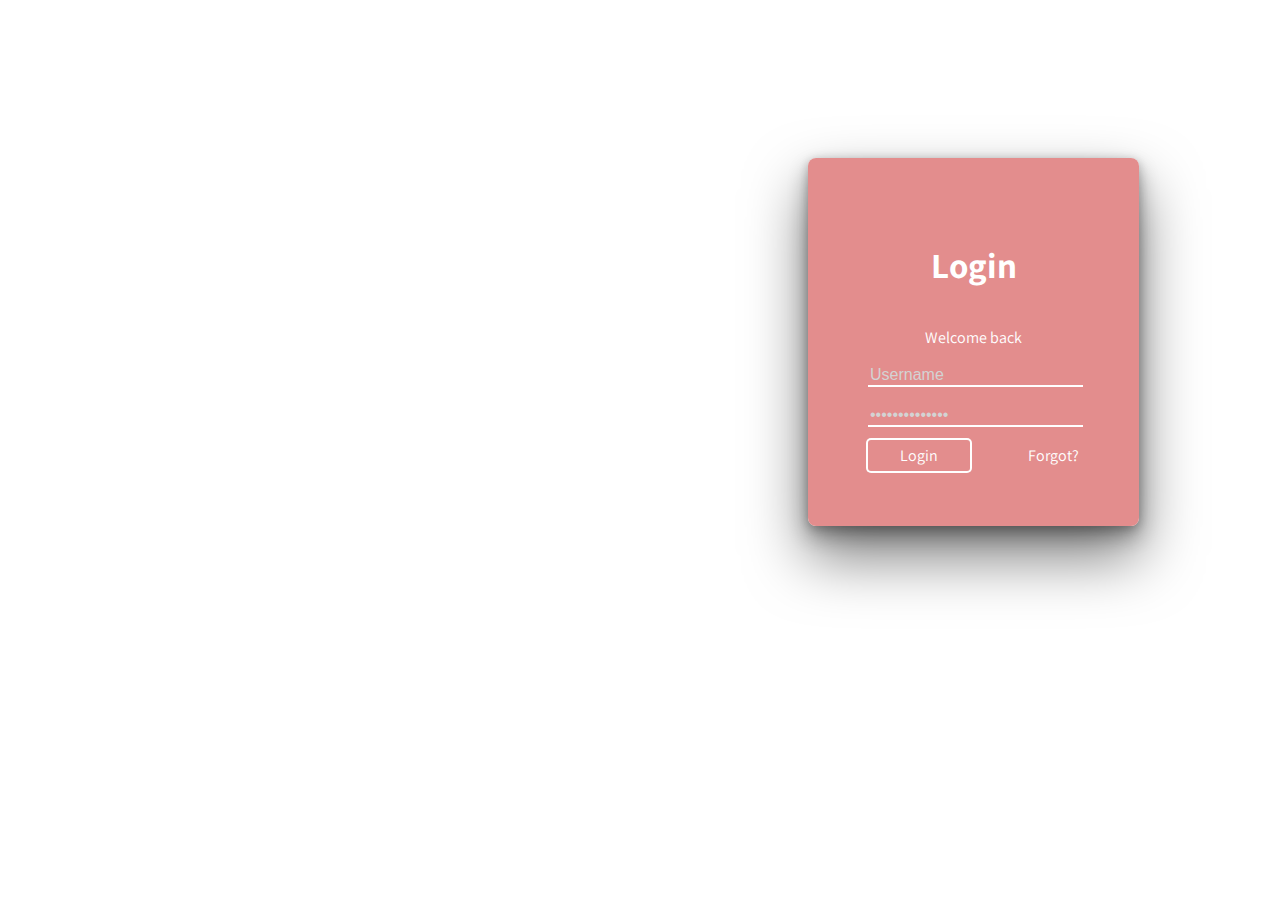
<file: index.html>
<!DOCTYPE html>
<html lang="en" >
<head>
  <meta charset="UTF-8">
  <title>Login page</title>
  <link href="https://fonts.googleapis.com/css?family=Assistant:400,700" rel="stylesheet"><link rel="stylesheet" href="./style.css">

</head>
<body>
  <div class="side">
<section class='login' id='login'>
  <div class='head'>
  <h1 class='company'>Login</h1>
  </div>
  <p class='msg'>Welcome back</p>
  <div class='form'>
    <form>
  <input type="text" placeholder='Username' class='text' id='username' required><br>
  <input type="password" placeholder='••••••••••••••' class='password'><br>
  <a href="home.html" class='btn-login' id='do-login'>Login</a>
  <a href="#" class='forgot'>Forgot?</a>
    </form>
  </div>
</section>
</div>
  <script  src="./script.js"></script>
</body>
</html>
</file>
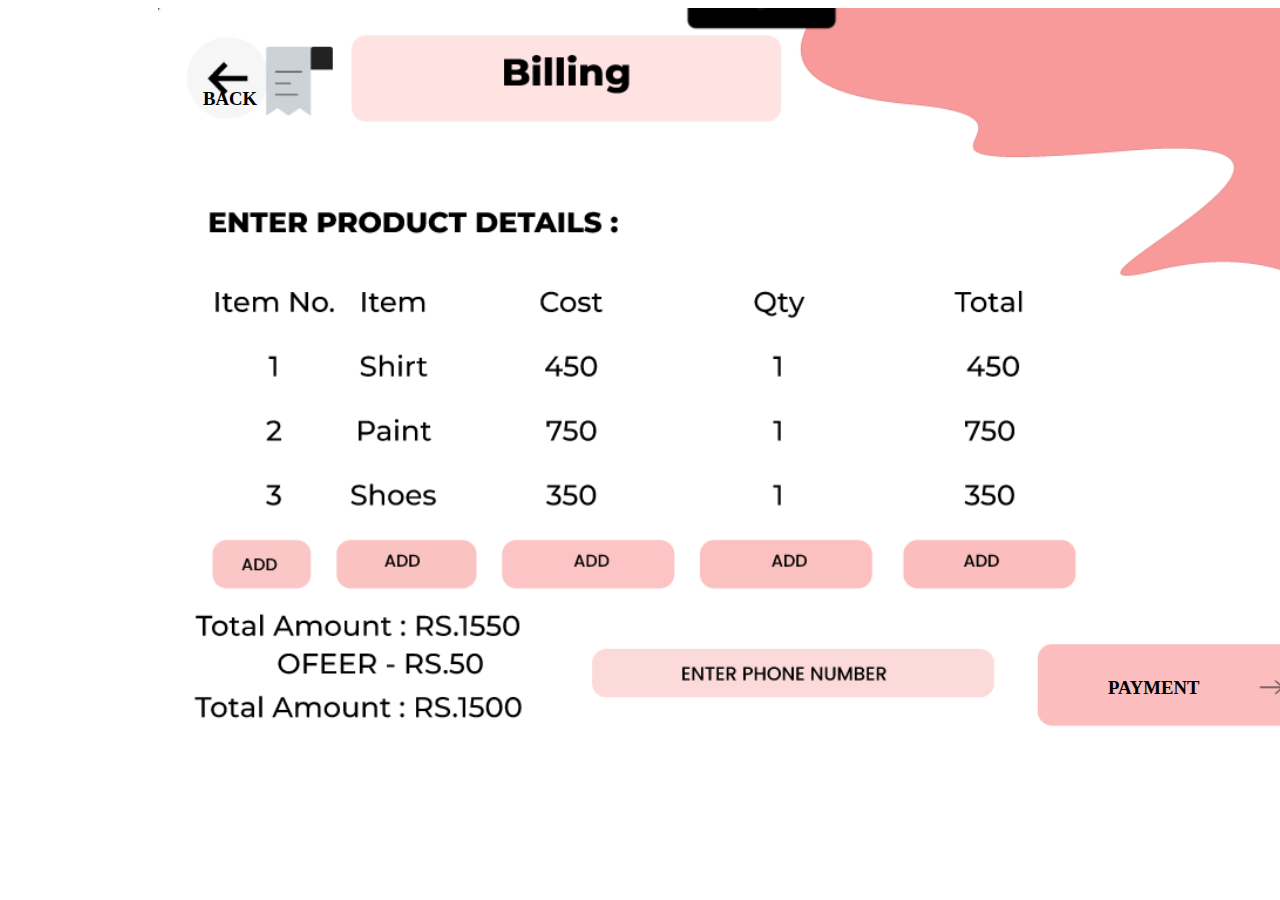
<file: billing.html>
<!DOCTYPE html>
<html lang="en">
<head>
    <title>Billing</title>
    <link rel="stylesheet" href="billing.css">
</head>
<body>
    <img src="bill.png" alt="">
    <div class="paybtn">
    <a href="processed.html"><h3>PAYMENT</h3></a>
    </div>
    <div class="backbtn">
        <a href="home.html"><h3>BACK</h3></a>
    </div>
</body>
</html>
</file>
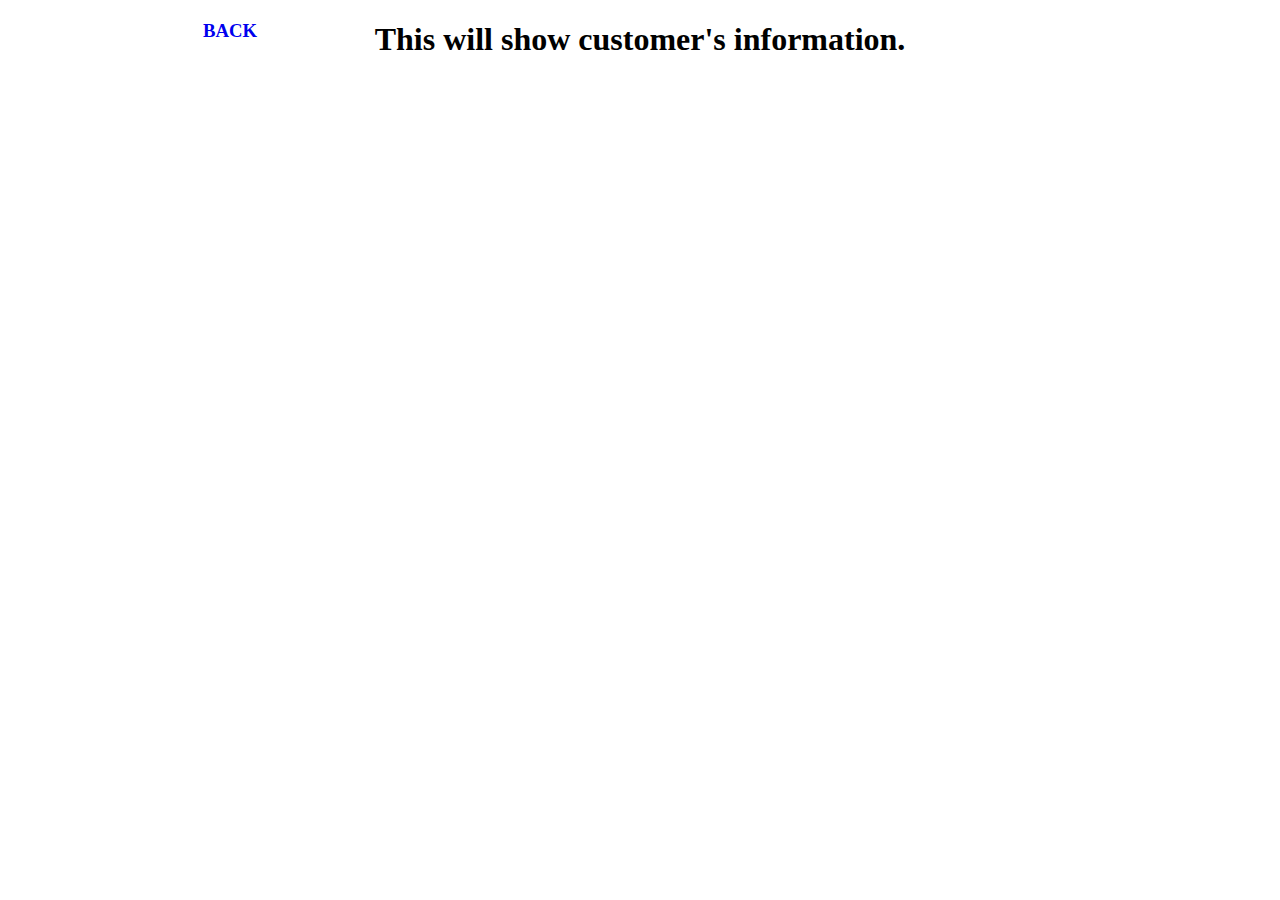
<file: customer.html>
<!DOCTYPE html>
<html lang="en">
<head>
    <title>Customers page</title>
    <link rel="stylesheet" href="customer.css">
</head>
<body>
    <h1>This will show customer's information.</h1>
    <div class="backbtn">
        <a href="home.html"><h3>BACK</h3></a>
    </div>
</body>
</html>
</file>
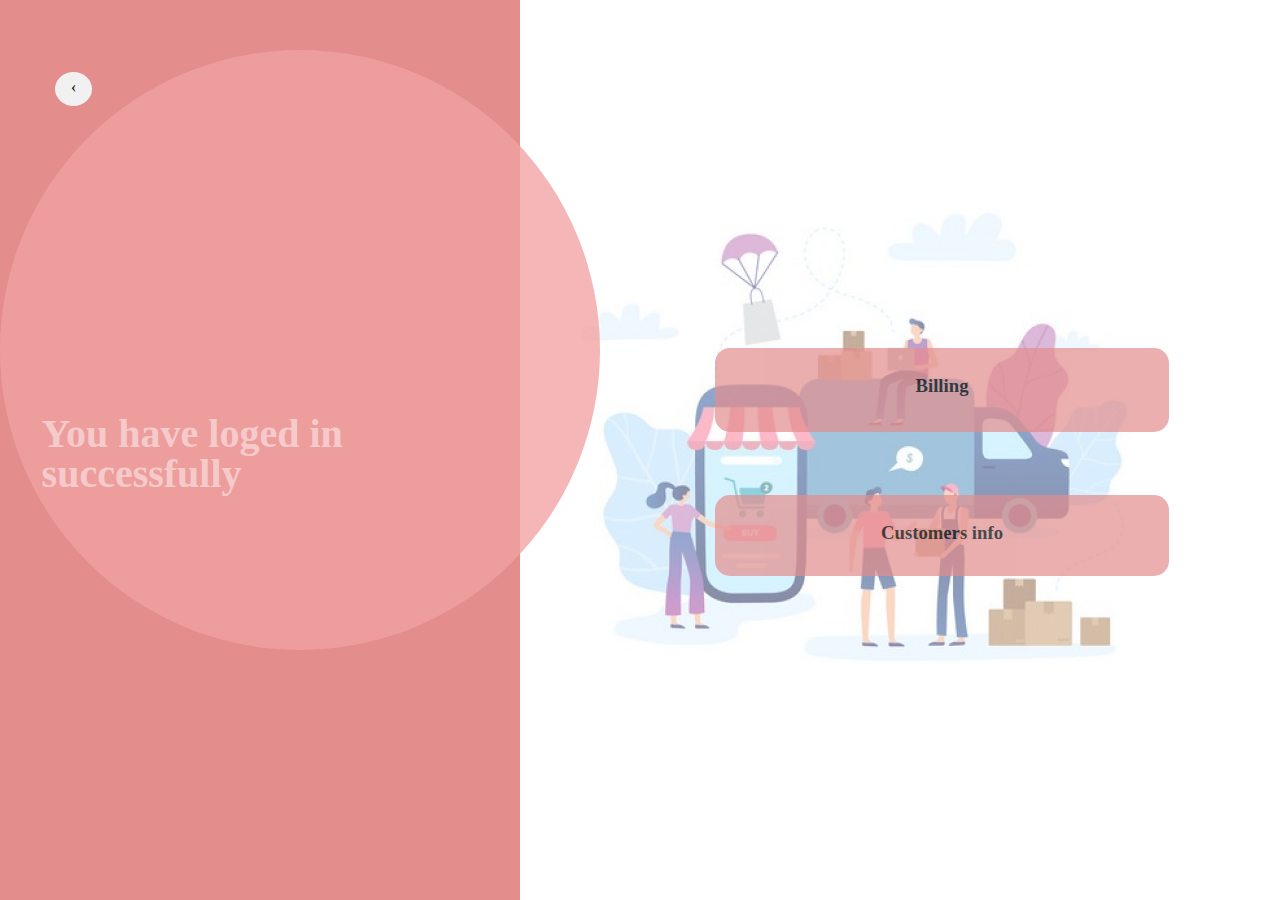
<file: home.html>
<!DOCTYPE html>
<html lang="en">
<head>
    <title>Home Page</title>
    <link rel="stylesheet" href="home.css">
</head>
<body>
    <img src="bgimg.png" alt="">
    <div class="box">
        <div class="circle">
            <div class="heading1">You have loged in successfully</div>
        </div>
    </div>
    <div>
        <form>
            <a href="billing.html"class="bill"><h3>Billing</h3></button></a>
            <a href="customer.html" class="customers"><h3>Customers info</h3></button></a>
        </form>
    </div>
    <div class="backbtn"><a href="index.html" class="previous round">&#8249;</a></div>


</body>
</html>
</file>
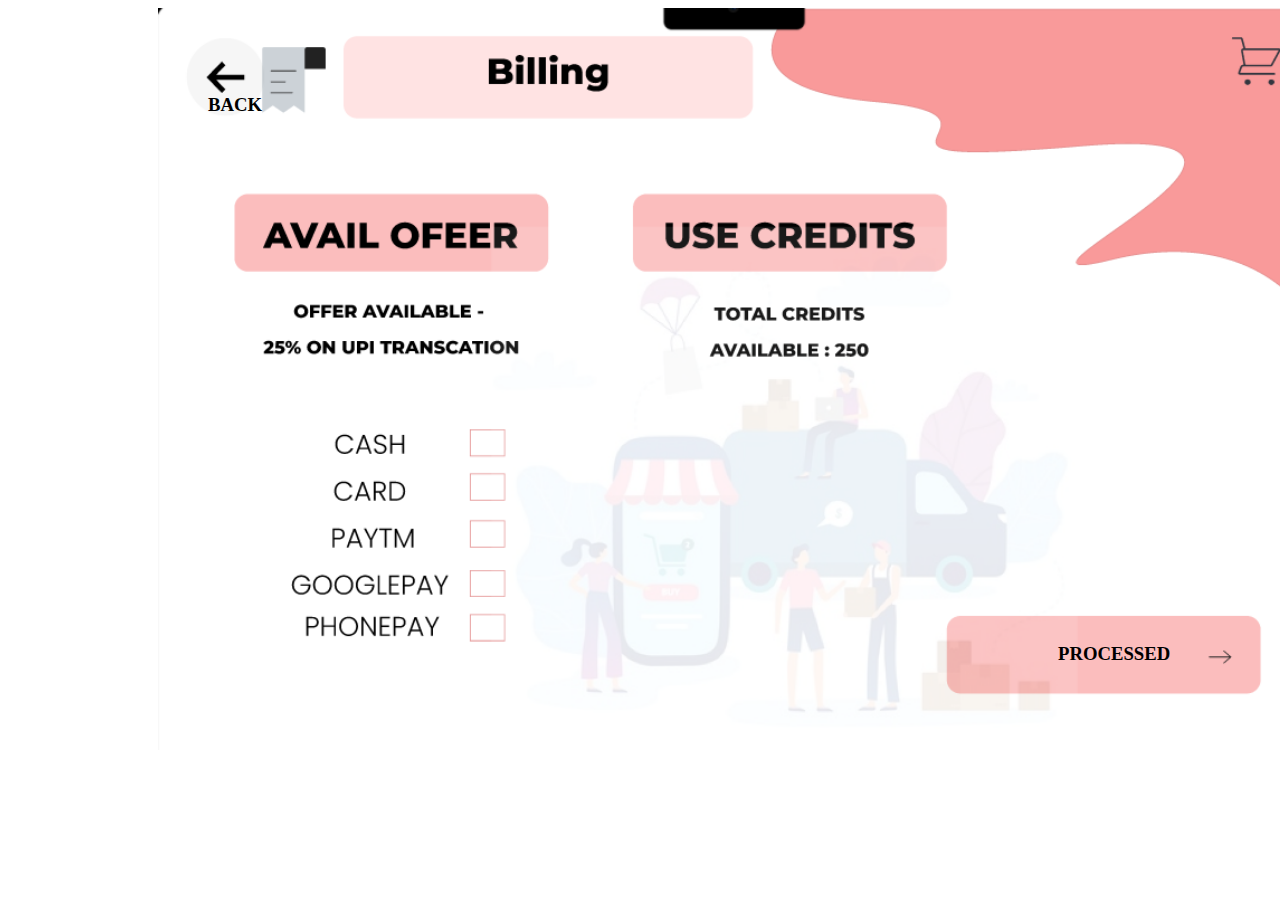
<file: processed.html>
<!DOCTYPE html>
<html lang="en">
<head>
    <title>Processed</title>
    <link rel="stylesheet" href="processed.css">
</head>
<body>
    <img src="bill2.png" alt="">
    <div class="paybtn">
    <a href="register4.html"><h3>PROCESSED</h3></a>
    </div>
    <div class="backbtn">
        <a href="billing.html"><h3>BACK</h3></a>
    </div>
</body>
</html>
</file>
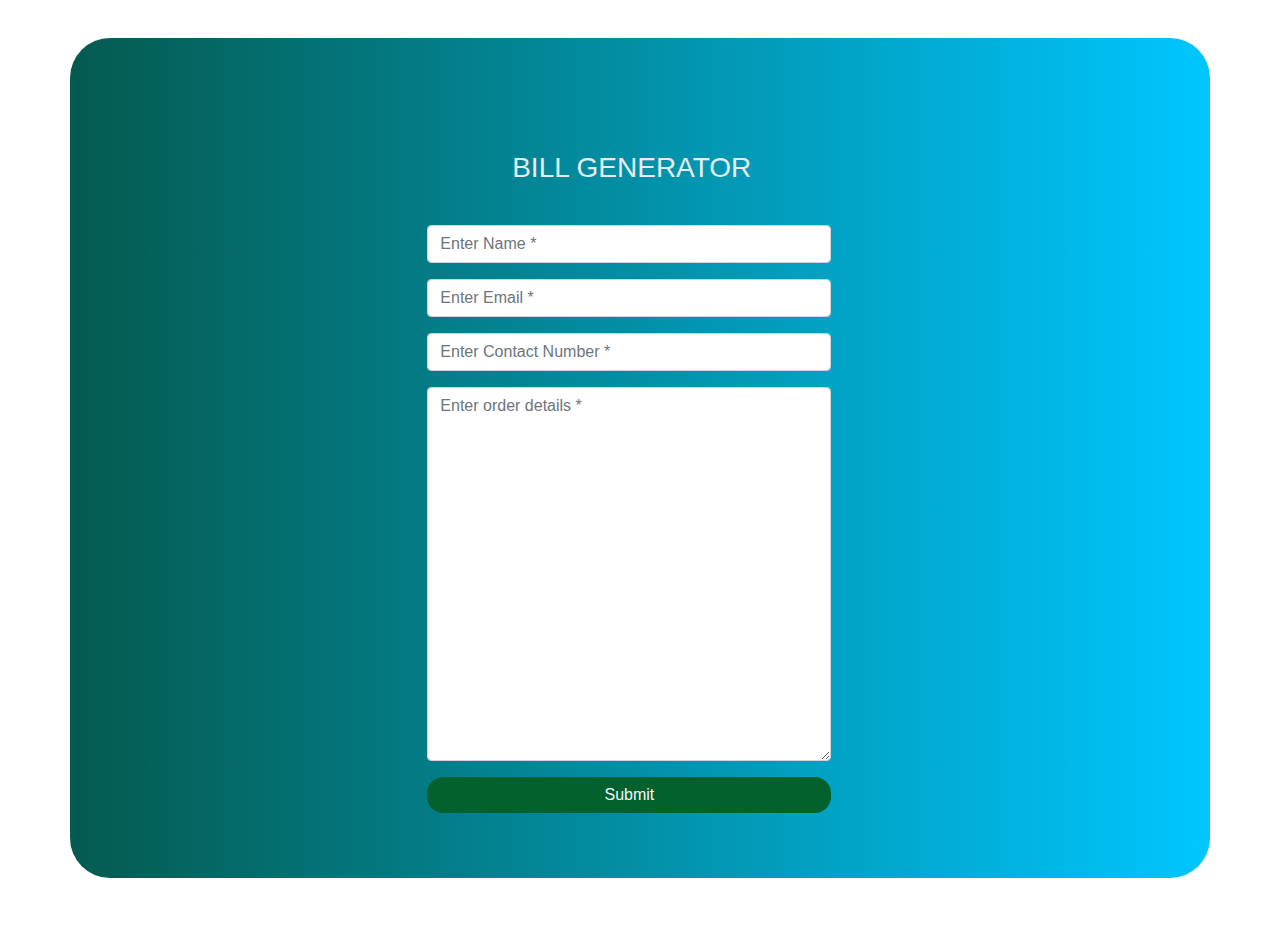
<file: register4.html>
<!DOCTYPE html>
<html lang="en">
<head>
    <meta charset="UTF-8">
    <meta name="viewport" content="width=device-width, initial-scale=1.0">
    <title>Register</title>
    <link href="https://maxcdn.bootstrapcdn.com/bootstrap/4.1.1/css/bootstrap.min.css" rel="stylesheet" id="bootstrap-css">
    <style>
            .register .nav-tabs .nav-link:hover{
                border: none;
            }
            .text-align{
                margin-top: -3%;
                margin-bottom: -9%;

                padding: 10%;
                margin-left: 30%;
            }
            .form-new{
                margin-right: 22%;
                margin-left: 20%;
            }
            .register-heading{
                margin-left: 21%;
                margin-bottom: 10%;
                color: #e9ecef;
            }
            .register-heading h1{
                margin-left: 21%;
                margin-bottom: 10%;
                color: #e9ecef;
            }
            .register{
                background: -webkit-linear-gradient(left, #055a4f, #00c6ff);
                margin-top: 3%;
                padding: 3%;
                border-radius: 2.5rem;
            }
            .btnSubmit
            {
                width: 50%;
                border-radius: 1rem;
                padding: 1.5%;
                color: #fff;
                background-color: #03612e;
                border: none;
                cursor: pointer;
                margin-right: 6%;
                color: rgb(246, 246, 252);
                margin-top: 4%;
            }
    </style>

</head>
<body>
    
<div class="container register">
            <div class="row">
                <div class="col-md-12">
                        <div class="tab-pane fade show active text-align form-new" id="home" role="tabpanel" aria-labelledby="home-tab">
                            <h3 class="register-heading">BILL GENERATOR</h3>
                            <div class="row register-form">
                                <div class="col-md-12">
                                    <form method="post" autocomplete="off" name="google-sheet">
                                        <div class="form-group">
                                            <input type="text" name="Name" class="form-control" placeholder="Enter Name *" value="" required=""/>
                                        </div>
                                        <div class="form-group">
                                            <input type="email" name="Email" class="form-control" placeholder="Enter Email *" value="" required=""/>
                                        </div>
                                        <div class="form-group">
                                            <input type="text" name="Phone" class="form-control" placeholder="Enter Contact Number *" value="" required="" maxlength="10"/>
                                        </div>
                                        <div>
                                            <textarea type="text" name="Order Details" cols="30" rows="15" class="form-control" placeholder="Enter order details *" value="" required="" ></textarea>
                                        </div>
                                        <div class="form-group">
                                            <input type="submit" name="submit" class="btnSubmit btn-block" value="Submit" />
                                        </div>
                                    </form>
                                </div>
                            </div>
                        </div>
                </div>
            </div>
        </div>
          
          <script>
            const scriptURL = 'https://script.google.com/macros/s/AKfycbwHWZL167K5KcICmtO5cLC-_2l-g41c7XPIux60o3lkTM-Zep7qVbJGEUH7mogD3DuY/exec'
    
            const form = document.forms['google-sheet']
          
            form.addEventListener('submit', e => {
              e.preventDefault()
              fetch(scriptURL, { method: 'POST', body: new FormData(form)})
                .then(response => alert("Order details have been saved"))
                .catch(error => console.error('Error!', error.message))
            })
          </script>

        <script src="https://maxcdn.bootstrapcdn.com/bootstrap/4.1.1/js/bootstrap.min.js"></script>
        <script src="https://cdnjs.cloudflare.com/ajax/libs/jquery/3.2.1/jquery.min.js"></script>
</body>
</html>
</file>
<file: style.css>
body {
  font-family: Assistant, sans-serif;
  display: flex;
  min-height: 90vh;

  background-size: 1000px 800px;
  background-repeat: no-repeat;
  background-image: url(https://creativebonito.com/wp-content/uploads/2018/08/Shop-And-Fun-Logo.jpg);
}
.side{
  padding-left: 800px;
  padding-top: 150px;
}
.login {
  color: white;
  background: background: #136a8a;
  background: 
    -webkit-linear-gradient(to right, #267871, #136a8a);
  background: 
    linear-gradient(to right, #e38d8d, #e38d8d);
  margin: auto;
  box-shadow: 
    0px 2px 10px rgba(0,0,0,0.2), 
    0px 10px 20px rgba(0,0,0,0.3), 
    0px 30px 60px 1px rgba(0,0,0,0.5);
  border-radius: 8px;
  padding: 60px;

}
.login .head {
  display: flex;
  align-items: center;
  justify-content: center;
}
.login .head .company {
  font-size: 2.2em;
}
.login .msg {
  text-align: center;
}
.login .form input[type=text].text {
  border: none;
  background: none;
  box-shadow: 0px 2px 0px 0px white;
  width: 100%;
  color: white;
  font-size: 1em;
  outline: none;
}
.login .form .text::placeholder {
  color: #D3D3D3;
}
.login .form input[type=password].password {
  border: none;
  background: none;
  box-shadow: 0px 2px 0px 0px white;
  width: 100%;
  color: white;
  font-size: 1em;
  outline: none;
  margin-bottom: 20px;
  margin-top: 20px;
}
.login .form .password::placeholder {
  color: #D3D3D3;
}
.login .form .btn-login {
  background: none;
  text-decoration: none;
  color: white;
  box-shadow: 0px 0px 0px 2px white;
  border-radius: 3px;
  padding: 5px 2em;
  transition: 0.5s;
}
.login .form .btn-login:hover {
  background: white;
  color: dimgray;
  transition: 0.5s;
}
.login .forgot {
  text-decoration: none;
  color: white;
  float: right;
}
</file>
<file: billing.css>
img{
    padding-left: 150px;
    width: 1200px;
}
.paybtn
{
    padding-left: 1100px;  
    position: relative;
    top: -130px;
    
}
a{
    color: black;
    text-decoration: none;
}
.backbtn
{
    padding-left: 195px;  
    position: relative;
    bottom: 760px;
    
}
</file>
<file: customer.css>
h1{
    text-align: center;
    
}
.backbtn
{
    padding-left: 195px;  
    position: relative;
    bottom: 60px
}
a{
    background-color: black;
    text-decoration: none;
}
</file>
<file: home.css>
img{
    position: absolute;
    left: 44.84%;
    right: 4.38%;
    top: 18.75%;
    bottom: 11.54%;
opacity: 0.5;

background: url(bgimg.png);
}
.box
{
position: absolute;
left: 0%;
right: 59.38%;
top: 0%;
bottom: 0%;

background: #E38D8D;
}
.circle
{
width: 600px;
height: 600px;
margin-top: 50px;
border-radius:50%;

background: rgba(241, 161, 161, 0.78);
}
.heading1
{
position: absolute;
left: 8%;
top: 45.98%;
bottom: 35.22%;

/* Header 2 */

font-family: 'Montserrat';
font-style: normal;
font-weight: 800;
font-size: 40px;
line-height: 40px;

color: rgba(255, 255, 255, 0.49);
}
.bill
{
position: absolute;
left: 55.86%;
right: 8.67%;
top: 38.7%;
bottom: 52%;
color: black;
text-align: center;

background: #E38D8D;
border-radius: 15px;
opacity: 0.7;
}
.customers
{
position: absolute;
left: 55.86%;
right: 8.67%;
top: 55%;
bottom: 36%;
color: black;
text-align: center;

background: #E38D8D;
border-radius: 15px;
opacity: 0.7;
}
h3{
    font-weight: bold;
}
.backbtn
{
position: absolute;
left: 4.3%;
right: 92.42%;
top: 11.78%;
bottom: 90.01%;

transform: matrix(1, 0, 0, -1, 0, 0);
}
a{
    text-decoration: none;
    display: inline-block;
    padding: 8px 16px;
}
a:hover {
    background-color: #ddd;
    color: black;
}
.previous{
    background-color: #f1f1f1;
    color: black;
}
.next{
    background-color: #04aa6d;
    color: white;
}
.round{
    border-radius: 50%;
}
</file>
<file: processed.css>
img{
    padding-left: 150px;
    width: 1150px;
}
.paybtn
{
    padding-left: 1050px;  
    position: relative;
    top: -130px;
    
}
a{
    color: black;
    text-decoration: none;
}
.backbtn
{
    padding-left: 200px;  
    position: relative;
    bottom: 720px;
    
}
</file>
